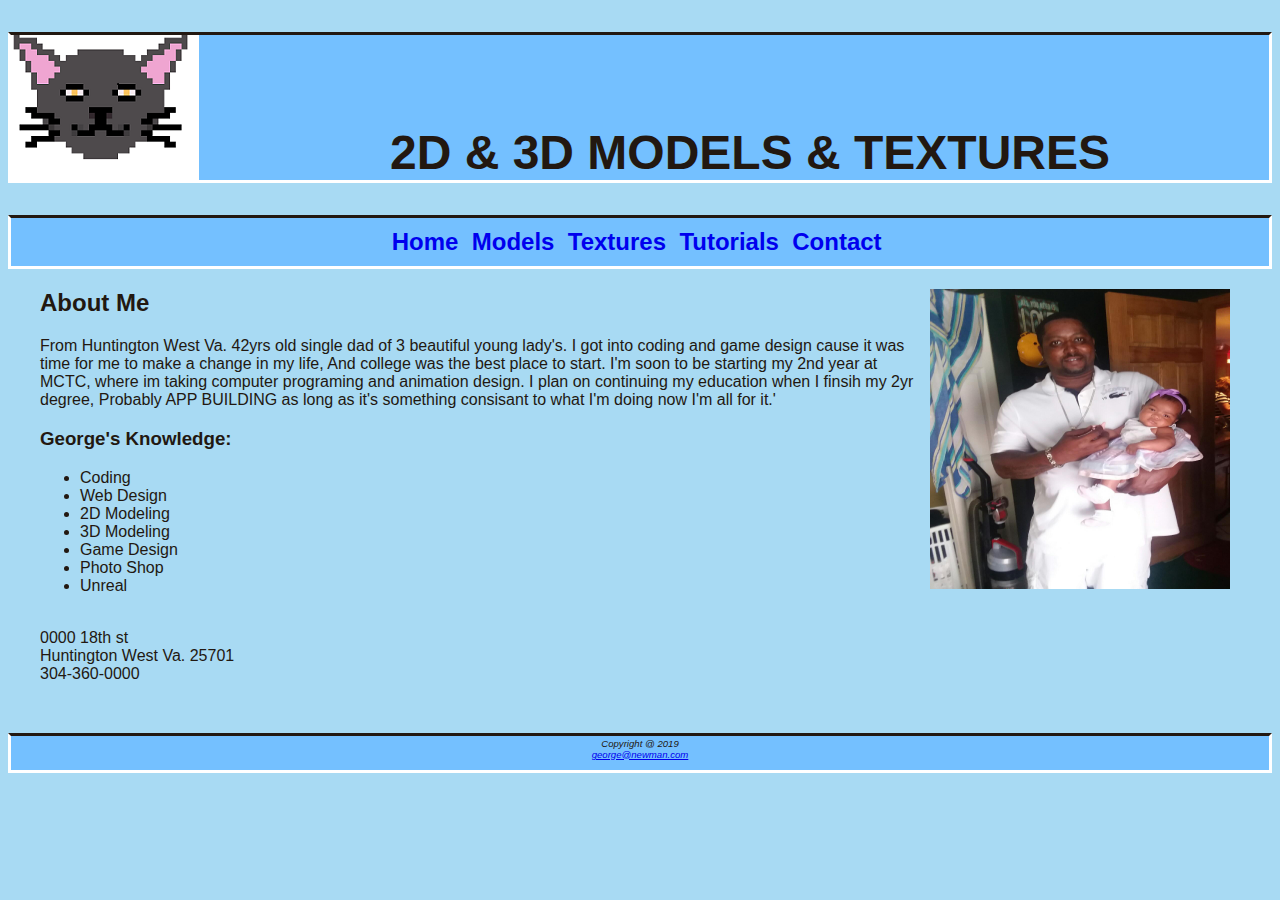
<file: index.html>
﻿<!DOCTYPE html>
<html lang="en">

<head>
    <title>2D & 3D MODELS & TEXTURES</title>
    <meta charset="utf-8">
    <link rel="stylesheet" href=" css/my.css" />
</head>

<body>
    <div id="wrapper">
        <header>
            <h1>2D & 3D MODELS & TEXTURES</h1>
        </header>

        <nav>
            <a href="Index.html">Home</a>&nbsp
            <a href="Models.html">Models</a>&nbsp
            <a href="Textures.html">Textures</a>&nbsp
            <a href="Tutorials.html">Tutorials</a>&nbsp
            <a href="contact.html">Contact</a>&nbsp
        </nav>

        <main>

            <img src="images/me.jpg"
                 height="300"
                 width="300"
                 align="right"
                 />

            <h2>About Me</h2>

           <p>
           From Huntington West Va. 42yrs old single dad of 3 beautiful young lady's. I got into coding and game design cause it was time for me to make a change in my life, And college was the best place to start.
               I'm soon to be starting my 2nd year at MCTC, where im taking computer programing and animation design. I plan on continuing my education when I finsih my 2yr degree, Probably APP BUILDING as long as it's something consisant to what I'm doing now I'm all for it.' 
           <p/>

            <h3>George's Knowledge:</h3>

            <ul>

                <li> Coding </li>
                <li> Web Design </li>
                <li> 2D Modeling </li>
                <li> 3D Modeling </li>
                <li> Game Design </li>
                <li> Photo Shop </li>
                <li> Unreal </li>
            </ul>

            <div>
              <br>  0000 18th st 

                <br>Huntington West Va. 25701 

                <br>304-360-0000
            </div>
        </main>
        <br>


        <Footer>
            Copyright @ 2019

            <br />


            <a href="mailto:George@Newman.com">george@newman.com</a>
        </Footer>
    </div>
   

</body>
</html>
</file>
<file: css/my.css>
﻿body {
    background-color: #a8daf3;
    color: #221811;
    font-family: Verdana, Arial, sans-serif;
}

header {
    background-color: #74C0FF;
    background-image: url(../images/cat.png);
    background-repeat: no-repeat;
}


h1 {
    text-align: center;
    padding-top: 90px;
    padding-left: 220px;
    font-size: 3em;
    border: 3px solid #ffffff;
    border-top-color: #221811;
}

nav {
    color: royalblue;
    text-align: center;
    font-weight: bold;
    font-size: 1.5em;
    padding-top: 10px;
    background-color: #74C0FF;
    border: 3px solid #ffffff;
    border-top-color: #221811;
    padding: 10px;
}

    nav ul:hover {
        background-color: Highlight;
    }

    nav a {
        text-decoration: none;

    }

        nav a:hover {
            color: #fff;
            background-color: #74C0FF;
        }

footer {
    background-color: #74C0FF;
    font-size: .60em;
    text-align: center;
    font-style: italic;
    padding-bottom: 10px;
    padding-top: 2px;
    border: 3px solid #ffffff;
    border-top-color: #221811;
}

h4 {
    background-color: #74C0FF;
    font-size: 1.2em;
    padding-left: .5em;
    padding-bottom: .25em;
}

main {
    padding-left: 2em;
    padding-right: 2em;
    padding-bottom: 2em;
    display: block;
}

.details {
    padding-left: 20%;
    padding-right: 20%;
}

img {
    padding-left: 10px;
    padding-right: 10px;
}

models {
    position: relative
}

    #models ul {
    width: 250px;
    list-style-type: none;
}

#models li {
    display: inline;
    float: left;
    padding: 10px;
}

    #models img {
    border-style: none;
}

    #models a {
    text-decoration: none;
    color: #333;
    font-style: italic;
}

    #models span {
        display: none;
    }

    #models a:hover span {
        display: block;
        position: absolute;
        bottom: 50px;
        left: 600px;
        text-align: center;
    }
</file>
